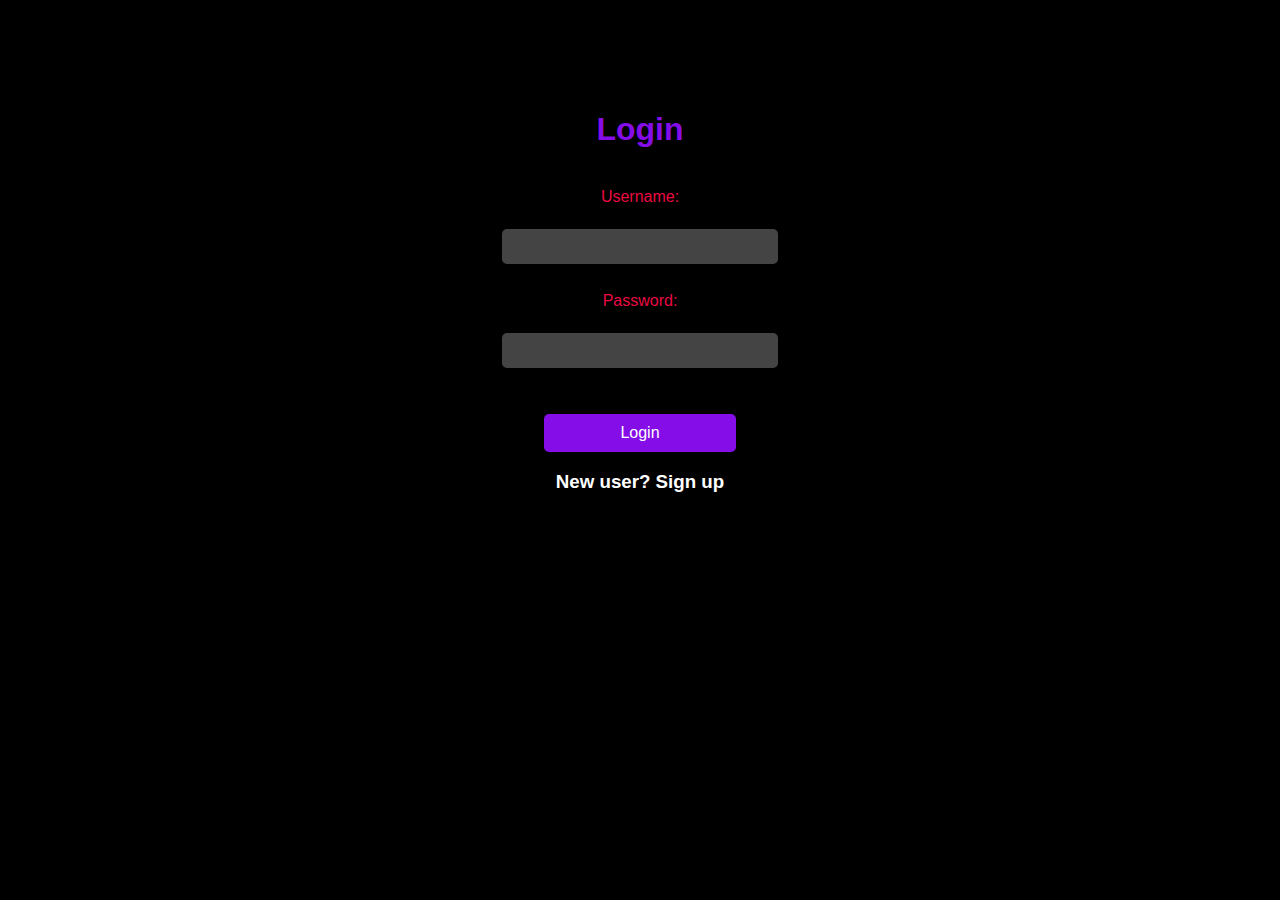
<file: index.html>
<!DOCTYPE html>
<html>
<head>
    <title>Login</title>
    <link rel="stylesheet" href="styles.css">
</head>
<body>
    <noscript>
        <div style="text-align: center; padding: 20px; background-color: #850de7; color: white;">
            JavaScript must be enabled to use this website. Please enable JavaScript in your browser settings.
        </div>
    </noscript>
    <center><br><br><br><br><br>
    <h1>Login</h1><br>
    
    <form id="loginForm" action="login.php" method="post">
        <label for="username">Username:</label><br>
        <input type="text" id="uname" name="uname" required><br><br>
        <label for="password">Password:</label><br>
        <input type="password" id="password" required><br><br><br>
        <input type="hidden" id="hashedPassword" name="hashedPassword"> <!-- Hidden field for hashed password -->
        <button type="submit">Login</button>
    </form>
    <h3><a href="./registration.html">New user? <b>Sign up<b></a></h3>
    </center>

    <script src="hash.js"></script>
</body>
</html>
</file>
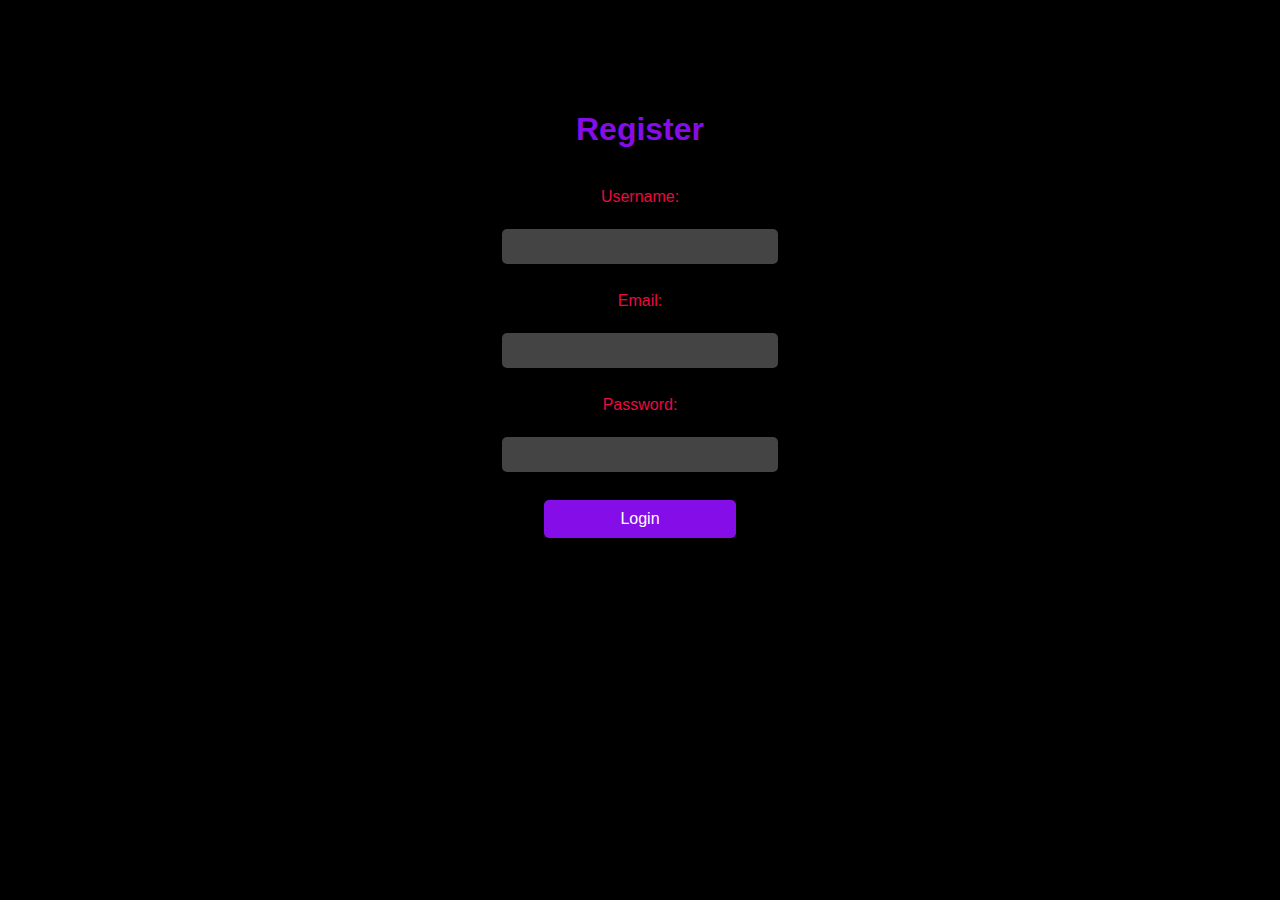
<file: registration.html>
<!DOCTYPE html>
<html>
<head>
    
    <title>Sign up</title>
</head>
<link rel="stylesheet" href="styles.css">
<body>
    <noscript>
        <div style="text-align: center; padding: 20px; background-color: #850de7; color: white;">
            JavaScript must be enabled to use this website. Please enable JavaScript in your browser settings.
        </div>
    </noscript>
    <br>
    <br>    
    <br>    
    <br>    
    <br>
    
    <center>
    <h1>Register</h1><br>
    
    <form id="loginForm" action="registration.php" method="post">
        <label for="uname">Username:</label><br>
        <input type="text" id="uname" name="uname" required ><br><br>
        <label for="email">Email:</label><br>
        <input type="email" id="email" name="email" required><br><br>
        <label for="password">Password:</label><br>
        <input type="password" id="password" required minlength="6"><br>
    
        <input type="hidden" id="hashedPassword" name="hashedPassword"><br>
        <button type="submit">Login</button>
    </form>
    </center>
   <script src="hash.js"></script>
    
</body>
</html>
</file>
<file: styles.css>
body {
  font-family: Verdana, sans-serif;
  background-color: #000;
  color: #eb0a42;
  margin: 0;
  padding: 0;
}


h1 {
  text-align: center;
  color: #850de7;
  

}

.loginForm {
  text-align: center;
  border-radius: 5%;
  border: #eb0a42;
  border-color: #fff;
}

label {
  display: block;
  margin-bottom: 5px;
}

input[type="text"],
input[type="email"],
input[type="password"] {
  width: 20%;
  padding: 10px;
  margin-bottom: 10px;
  border: none;
  border-radius: 5px;
  background-color: #444;
  color: whitesmoke;
  text-decoration: solid;
  font-family: Verdana, Geneva, Tahoma, sans-serif;
}

button {
  width: 15%;
  padding: 10px;
  border: none;
  font-size: medium;
  border-radius: 5px;
  background-color: #850de7;
  color: #fff;
  cursor: pointer;
  transition: background-color 0.3s;
}

button:hover {
  background-color: #eb0a42;
  outline: #fff;
}

button:focus {
  outline: none;
}

h3 a {
  color: #fff; /* White color */
  text-decoration: none; /* Remove underline */
}
h3 a:hover {
  color: #e80975; /* White color */
  text-decoration: underline; /* Remove underline */
}
</file>
